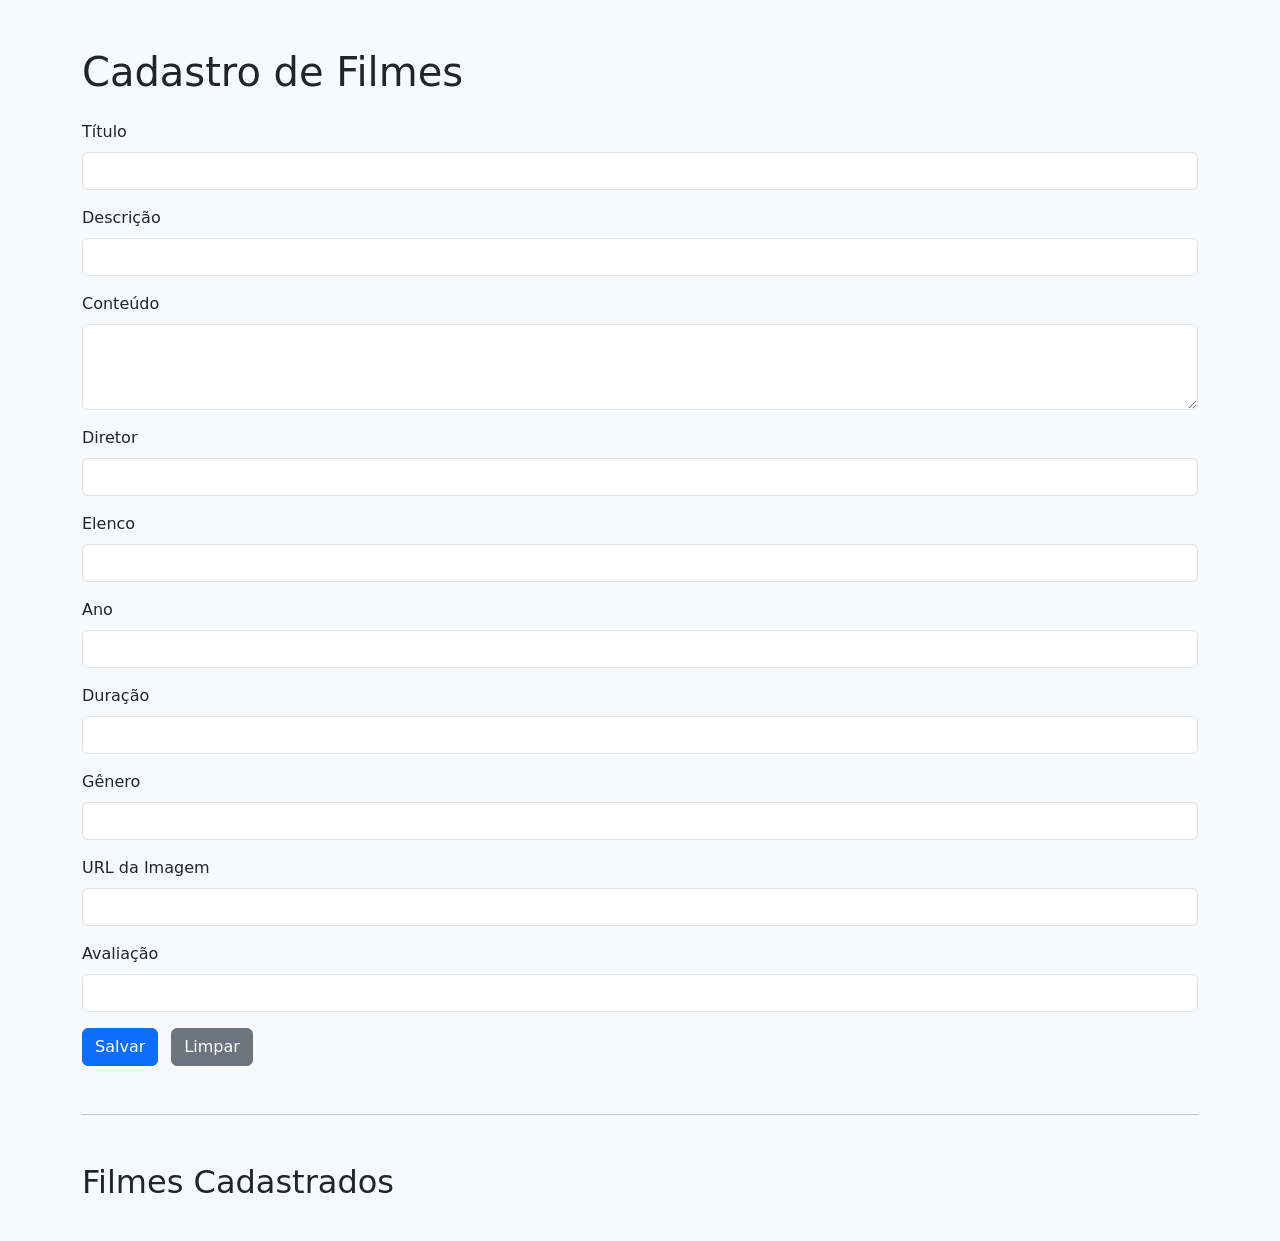
<file: public/cadastro.html>
<!DOCTYPE html>
<html lang="pt-BR">
<head>
    <meta charset="UTF-8" />
    <meta name="viewport" content="width=device-width, initial-scale=1.0"/>
    <title>Cadastro de Filmes</title>
    <link href="https://cdn.jsdelivr.net/npm/bootstrap@5.3.0/dist/css/bootstrap.min.css" rel="stylesheet"/>
</head>
<body class="bg-light">
<div class="container my-5">
    <h1 class="mb-4">Cadastro de Filmes</h1>

    <form id="form-filme">
        <input type="hidden" id="filmeId" />
        <div class="mb-3">
            <label for="titulo" class="form-label">Título</label>
            <input type="text" class="form-control" id="titulo" required />
        </div>
        <div class="mb-3">
            <label for="descricao" class="form-label">Descrição</label>
            <input type="text" class="form-control" id="descricao" />
        </div>
        <div class="mb-3">
            <label for="conteudo" class="form-label">Conteúdo</label>
            <textarea class="form-control" id="conteudo" rows="3"></textarea>
        </div>
        <div class="mb-3">
            <label for="diretor" class="form-label">Diretor</label>
            <input type="text" class="form-control" id="diretor" />
        </div>
        <div class="mb-3">
            <label for="elenco" class="form-label">Elenco</label>
            <input type="text" class="form-control" id="elenco" />
        </div>
        <div class="mb-3">
            <label for="ano" class="form-label">Ano</label>
            <input type="number" class="form-control" id="ano" />
        </div>
        <div class="mb-3">
            <label for="duracao" class="form-label">Duração</label>
            <input type="text" class="form-control" id="duracao" />
        </div>
        <div class="mb-3">
            <label for="genero" class="form-label">Gênero</label>
            <input type="text" class="form-control" id="genero" />
        </div>
        <div class="mb-3">
            <label for="imagem" class="form-label">URL da Imagem</label>
            <input type="text" class="form-control" id="imagem" />
        </div>
        <div class="mb-3">
            <label for="avaliacao" class="form-label">Avaliação</label>
            <input type="number" step="0.1" class="form-control" id="avaliacao" />
        </div>
        <button type="submit" class="btn btn-primary">Salvar</button>
        <button type="reset" class="btn btn-secondary ms-2">Limpar</button>
    </form>

    <hr class="my-5"/>

    <h2 class="mb-3">Filmes Cadastrados</h2>
    <div id="lista-filmes" class="row row-cols-1 row-cols-md-4 g-4"></div>
</div>

<script src="cadastro.js"></script>
</body>
</html>
</file>
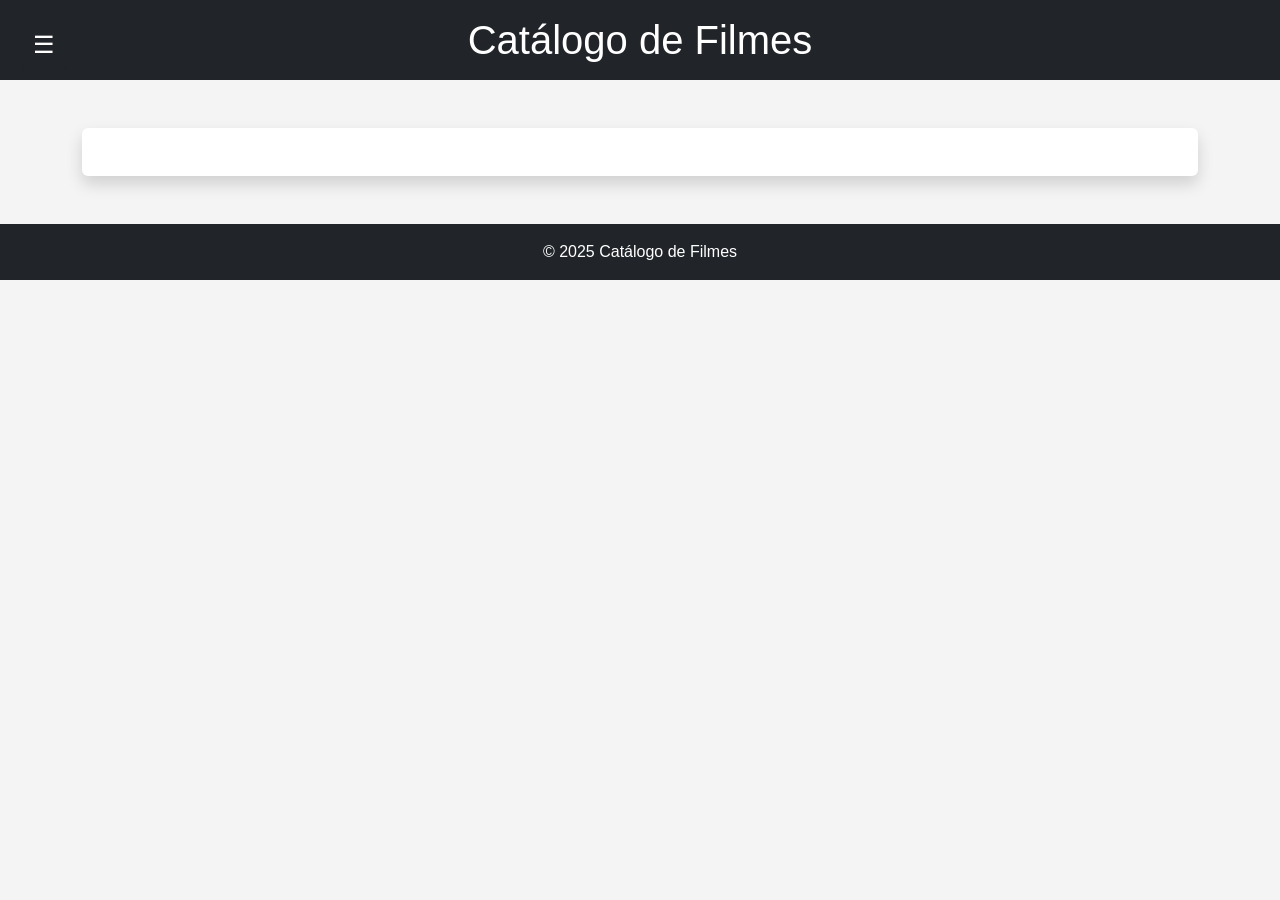
<file: public/detalhes.html>
<!DOCTYPE html>
<html lang="pt-BR">
<head>
    <meta charset="UTF-8">
    <meta name="viewport" content="width=device-width, initial-scale=1.0">
    <title>Detalhes do Filme</title>
    <link href="https://cdn.jsdelivr.net/npm/bootstrap@5.3.0/dist/css/bootstrap.min.css" rel="stylesheet">
    <link rel="stylesheet" href="style.css">
</head>
<body>
<div id="menuLateral" class="menu">
    <button class="fechar btn" onclick="fecharMenu()">×</button>
    <a href="index.html">Início</a>
    <a href="#">Filmes</a>
    <a href="#">Categorias</a>
    <a href="#">Contato</a>
</div>
<button class="abrir-menu btn btn-dark" onclick="abrirMenu()">☰</button>

<header class="container-fluid bg-dark text-white py-3">
    <div class="row align-items-center">
        <div class="col-auto d-md-none">
            <button class="abrir-menu btn btn-dark" onclick="abrirMenu()">☰</button>
        </div>
        <div class="col-md-12 col-12 text-center">
            <h1 class="m-0">Catálogo de Filmes</h1>
        </div>
    </div>
</header>

<main class="container my-5">
    <div id="detalhes-filme" class="bg-white p-4 rounded shadow"></div>
</main>

<footer class="bg-dark text-white py-3 text-center">
    <p class="m-0">&copy; 2025 Catálogo de Filmes</p>
</footer>

<script src="https://cdn.jsdelivr.net/npm/bootstrap@5.3.0/dist/js/bootstrap.bundle.min.js"></script>
<script src="app.js"></script>
<script>
    function abrirMenu() {
        document.getElementById("menuLateral").style.width = "250px";
    }

    function fecharMenu() {
        document.getElementById("menuLateral").style.width = "0";
    }
</script>
</body>
</html>
</file>
<file: public/style.css>
body {
    font-family: Arial, sans-serif;
    margin: 0;
    padding: 0;
    background-color: #f4f4f4;
    display: flex;
    flex-direction: column;
    min-height: 100vh;
}

header {
    position: relative;
}

header .logo h1 {
    width: 100%;
    text-align: center;
    padding-left: 30% !important;
}

.main-content {
    flex: 1;
    padding-bottom: 60px;
}

footer {
    background-color: #333;
    color: white;
    text-align: center;
    padding: 10px;
    width: 100%;
}

.menu {
    height: 100%;
    width: 0;
    position: fixed;
    top: 0;
    left: 0;
    background-color: #222;
    overflow-x: hidden;
    transition: 0.3s;
    padding-top: 60px;
    z-index: 1000;
}

.menu a {
    padding: 10px 20px;
    text-decoration: none;
    font-size: 18px;
    color: white;
    display: block;
    transition: 0.2s;
}

.menu a:hover {
    background-color: #575757;
}

.abrir-menu {
    font-size: 24px;
    cursor: pointer;
    position: fixed;
    top: 20px;
    left: 20px;
    z-index: 10;
}

.fechar {
    position: absolute;
    top: 10px;
    right: 20px;
    font-size: 30px;
    background: none;
    border: none;
    color: white;
    cursor: pointer;
    padding: 0;
}

.filme {
    transition: transform 0.3s;
    border: none;
    box-shadow: 0 0.125rem 0.25rem rgba(0, 0, 0, 0.075);
}

.filme:hover {
    transform: translateY(-5px);
    box-shadow: 0 0.5rem 1rem rgba(0, 0, 0, 0.15);
}

.filme img {
    height: 380px;
    object-fit: cover;
}

.formulario {
    width: 100%;
    max-width: 300px;
}

@media (max-width: 768px) {
    .formulario {
        margin-top: 20px;
        width: 100%;
    }
}

.pl-xl-7 {
    padding-left: 400px !important;
}

.pl-lg-7 {
    padding-left: 300px !important;
}

.pl-md-7 {
    padding-left: 200px !important;
}

.pl-sm-7 {
    padding-left: 70px !important;
}

#detalhes-filme {
    background-color: white;
    padding: 2rem;
    border-radius: 0.5rem;
    box-shadow: 0 0.125rem 0.25rem rgba(0, 0, 0, 0.075);
}

#detalhes-filme img {
    max-width: 100%;
    height: auto;
    margin-bottom: 1.5rem;
}

#detalhes-filme h1 {
    color: #333;
    margin-bottom: 1.5rem;
}

#detalhes-filme p {
    margin-bottom: 0.5rem;
}

#detalhes-filme h3 {
    margin-top: 1.5rem;
    margin-bottom: 1rem;
    color: #444;
}

.alert {
    margin-top: 2rem;
}

.carousel-control-prev-icon,
.carousel-control-next-icon {
    filter: invert(100%);
}
</file>
